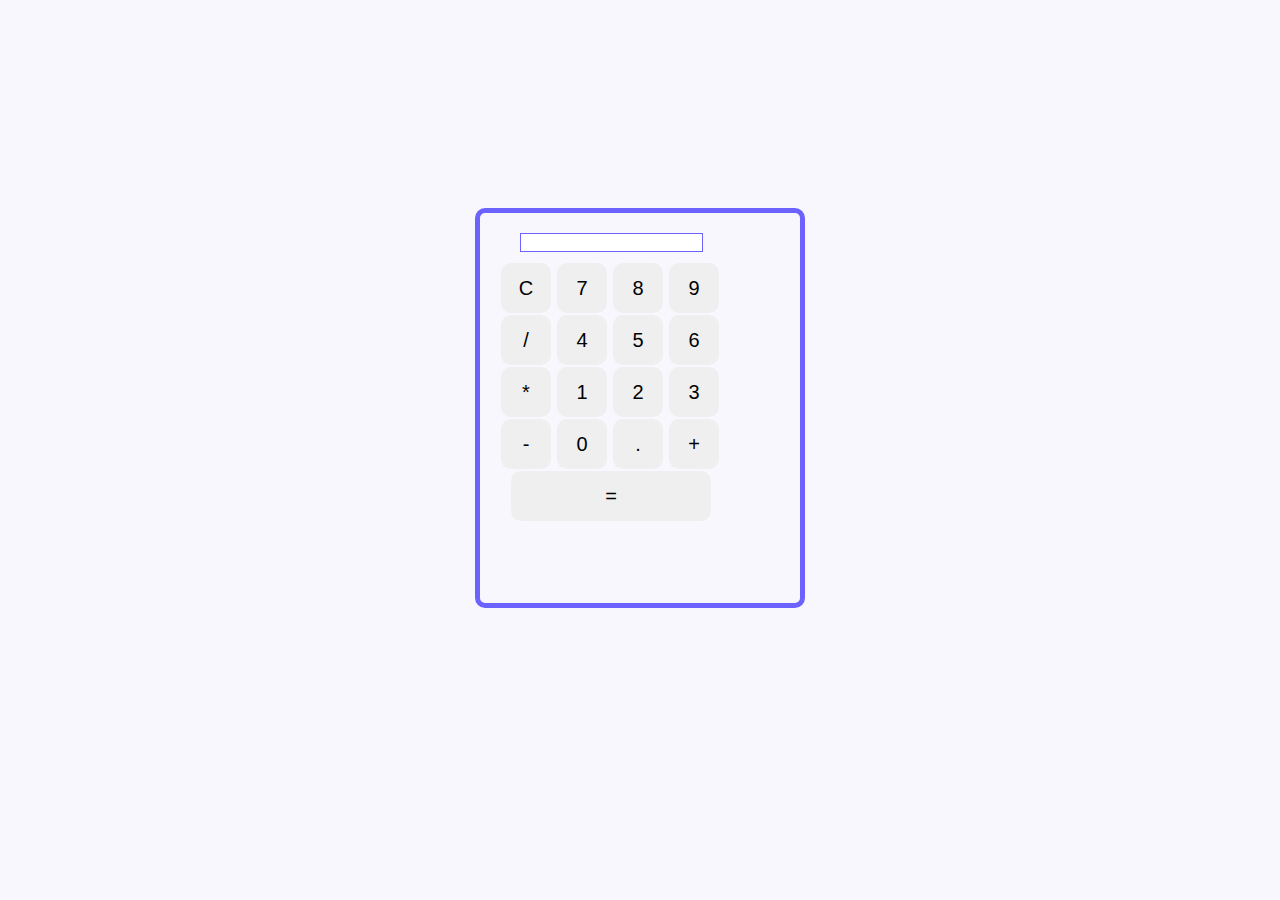
<file: index.html>
<!DOCTYPE html>
<html lang="en">
<head>
    <meta charset="UTF-8">
    <meta name="viewport" content="width=device-width, initial-scale=1.0">
    <link href="https://cdn.jsdelivr.net/npm/bootstrap@5.3.2/dist/css/bootstrap.min.css" rel="stylesheet"
        integrity="sha384-T3c6CoIi6uLrA9TneNEoa7RxnatzjcDSCmG1MXxSR1GAsXEV/Dwwykc2MPK8M2HN" crossorigin="anonymous">
    <link rel="stylesheet" href="/src/app.css"/>
    <title>Calculator</title>
</head>
<body>
    <div class="calculator-body">
        <input type="text" id="display" />
        <div class="d-flex justify-content-evenly">
        <button  onclick="clearDisplay()">C</button>
        <button  onclick="addToDisplay('7')">7</button>
        <button  onclick="addToDisplay('8')">8</button>
        <button  onclick="addToDisplay('9')">9</button>
        </div>
        <div class="d-flex justify-content-evenly">
        <button  onclick="addToDisplay('/')">/</button>
        <button  onclick="addToDisplay('4')">4</button>
        <button  onclick="addToDisplay('5')">5</button>
        <button  onclick="addToDisplay('6')">6</button>
        </div>
        <div class="d-flex justify-content-evenly">
        <button  onclick="addToDisplay('*')">*</button>
        <button  onclick="addToDisplay('1')">1</button>
        <button  onclick="addToDisplay('2')">2</button>
        <button  onclick="addToDisplay('3')">3</button>
        </div>
        <div class="d-flex justify-content-evenly">
        <button  onclick="addToDisplay('-')">-</button>
        <button  onclick="addToDisplay('0')">0</button>
        <button  onclick="addToDisplay('.')">.</button>
        <button  onclick="addToDisplay('+')">+</button>
        </div>
        <div class="d-flex justify-content-evenly m-1 equal">
            <button class="m-1 equal" onclick="calculateResult()">=</button>
        </div>
    </div>
    <script src="/src/index.js"></script>
</body>
</html>
</file>
<file: src/app.css>
body {
    display: flex;
    justify-content: center;
    align-items: center;
    background: #f9f7fe;

}

.calculator-body {
    width: 280px;
    padding: 20px 20px;
    height: 350px;
    margin-top: 200px;
    border:  5px solid #6c63ff;
    border-radius: 10px;
    background: #f9f7fe;
}

input#display {
    position: relative;
    right: -15px;
    top: -5px;
    margin: 5px;
    border: 1px solid #6c63ff;
    text-align: right;
}

button {
    width: 50px;
    height: 50px;
    margin: 1px;
    border: 0;
    outline: 0;
    border-radius: 10px;
    box-shadow: -8px -8px 15px rgba(255, 255, 255, 0.1) 5px 5px 15px rgba(0, 0, 0, 0.2);
    font-size: 20px; 
    cursor: pointer;
}

.equal {
    width: 200px;
    position: relative;
    right: -5px;
}
</file>
